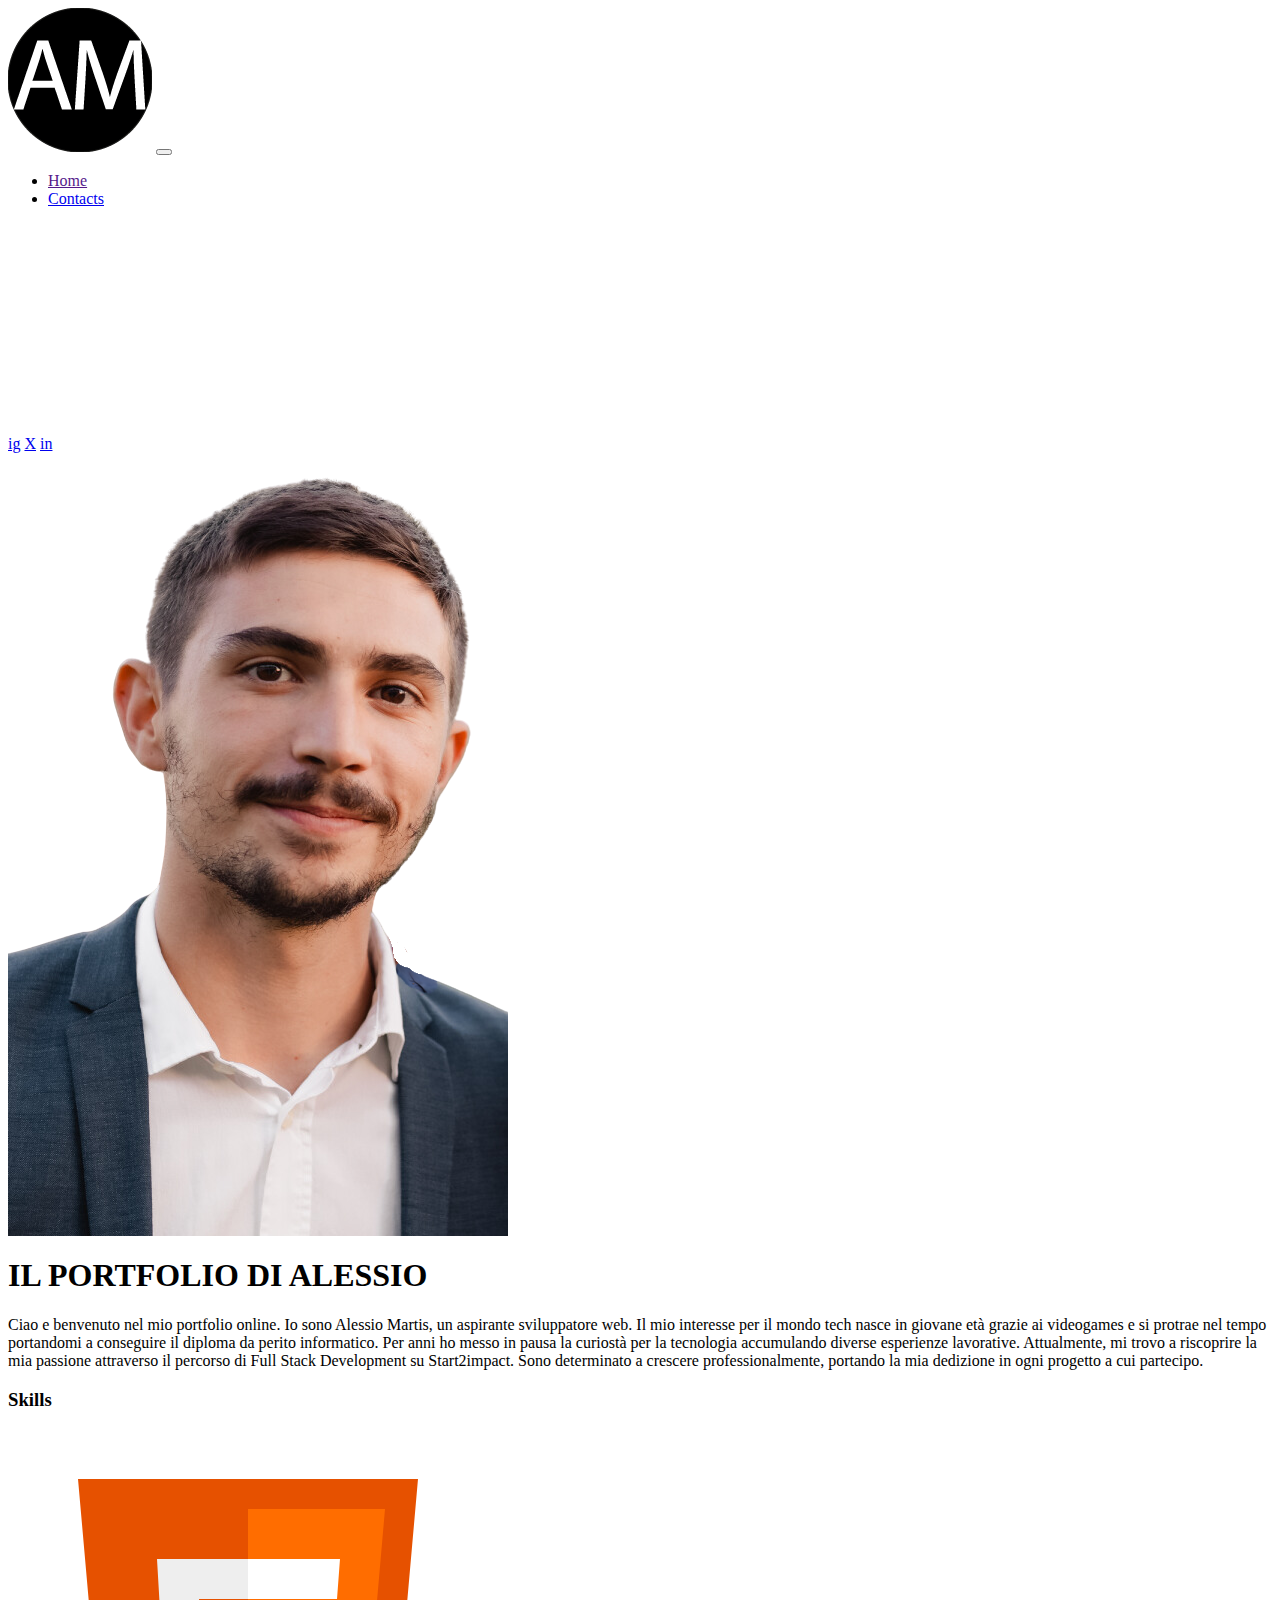
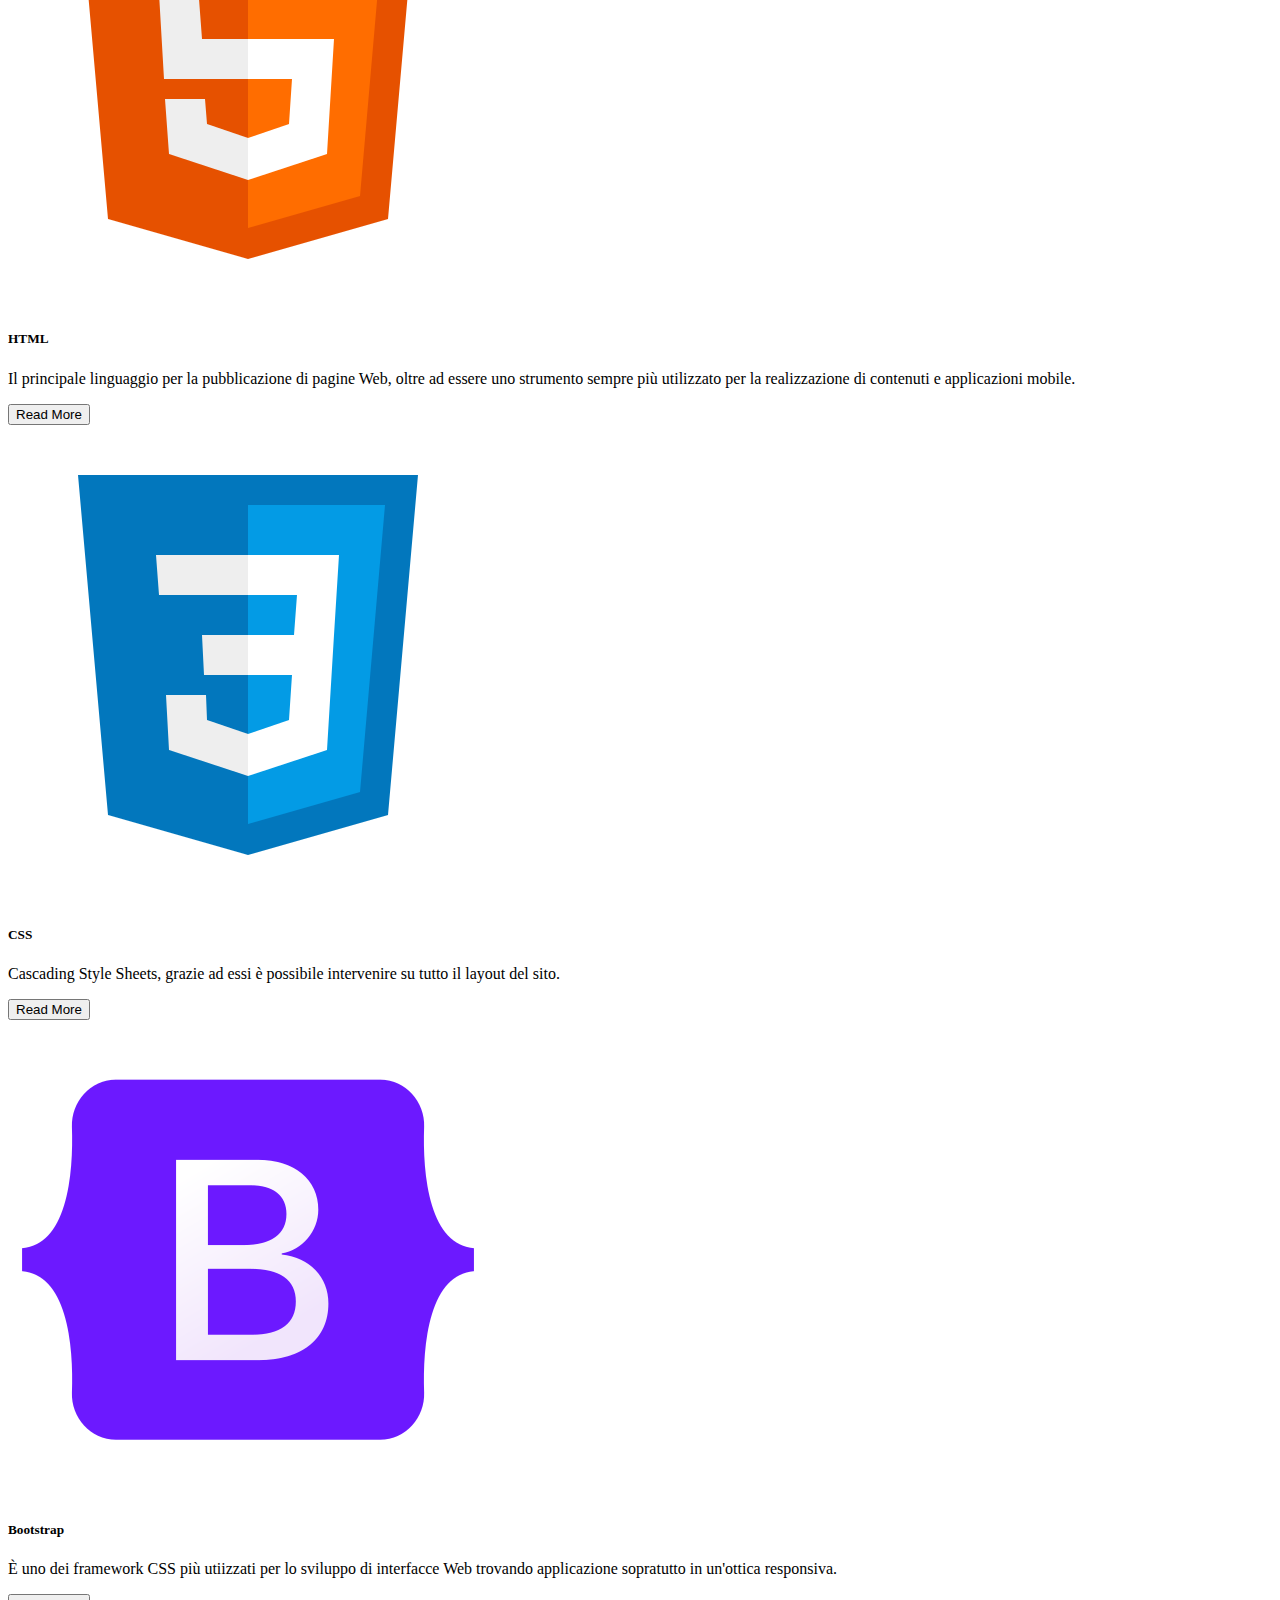
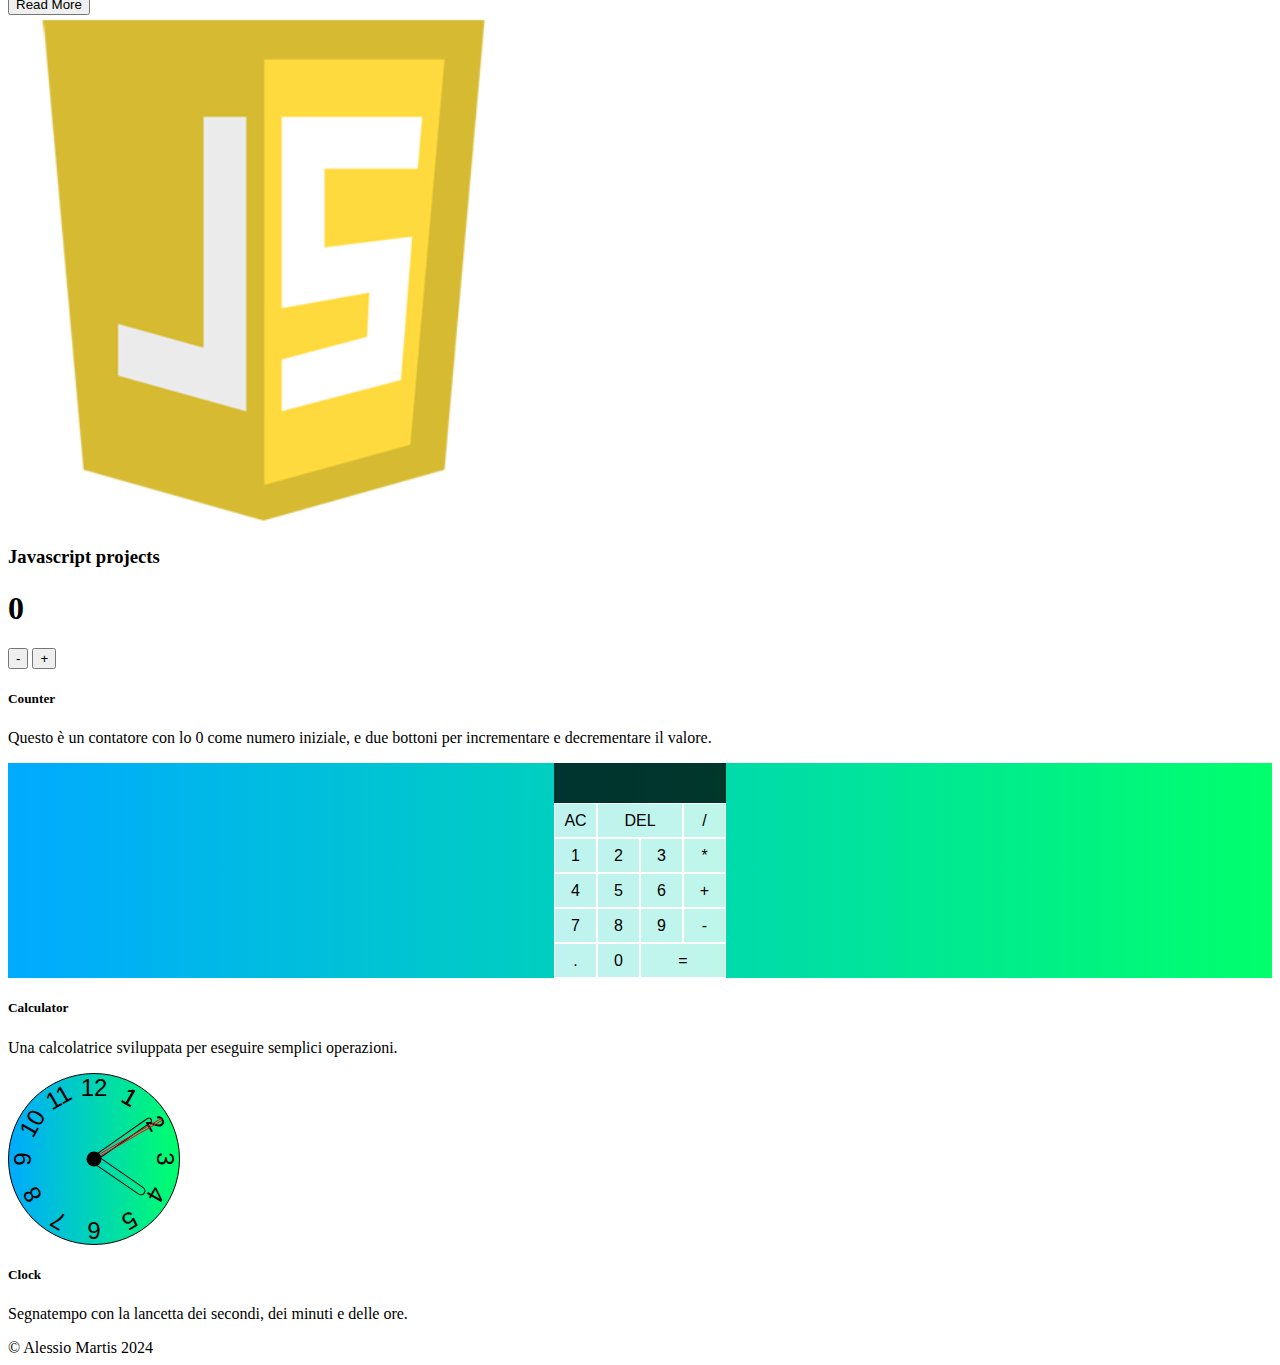
<file: index.html>
<!DOCTYPE html5>
<html lang="en">

<head>
  <meta property="og:type" content="website">
  <meta property="og:url" content="https://ra1nb93.github.io/portfolio/">
  <meta property="og:title" content="Il Portfolio di Alessio">
  <meta property="og:image" content="https://ra1nb93.github.io/assets/img/logo.png">
  <meta property="og:description" content="Il sito per scoprire i miei lavori">
  <meta property="og:locale" content="it_IT">
  <meta charset="utf-8">
  <meta name="viewport" content="width=device-width, initial-scale=1">
  <title>Il Portfolio di Alessio</title>
  
  <link rel="stylesheet" href="assets/css/calculator.css">
  <link rel="stylesheet" href="assets/css/clock.css">
  <link rel="icon" type="image/ico" href="assets/img/favicon.ico">
  <link href="https://cdn.jsdelivr.net/npm/bootstrap@5.3.2/dist/css/bootstrap.min.css" rel="stylesheet"
    integrity="sha384-T3c6CoIi6uLrA9TneNEoa7RxnatzjcDSCmG1MXxSR1GAsXEV/Dwwykc2MPK8M2HN" crossorigin="anonymous">

    <script defer src="assets/JS/clock.js"></script>

</head>

<body class="bg-black text-white">
  <header>
    <nav class="navbar py-0 fixed-top navbar-expand-lg navbar-dark  bg-black bg-gradient">
      <div class="container-fluid ">
        <a class="navbar-brand" style="font-size: xx-large" href="#"><img class="w-50" src="assets/img/logo.png"
            alt="logo"></a>
        <button class="navbar-toggler" type="button" data-bs-toggle="collapse" data-bs-target="#navbarSupportedContent"
          aria-controls="navbarSupportedContent" aria-expanded="false" aria-label="Toggle navigation">
          <span class="navbar-toggler-icon"></span>
        </button>
        <div class="collapse navbar-collapse" id="navbarSupportedContent">
          <ul class="navbar-nav me-auto mb-2 mb-lg-0">
            <li class="nav-item">
              <a class="nav-link active" aria-current="page" href="">Home</a>
            </li>
            <li class="nav-item">
              <a class="nav-link" href="contacts/">Contacts</a>
            </li>
          </ul>
          <form class="d-flex mt-3">
            <a class="btn btn-outline-danger py-3" href="https://www.instagram.com/alessio_martz/" role="button"
              target="_blank">ig</a>
            <a class="btn btn-outline-light py-3" href="https://twitter.com/Ra1nBlack" target="_blank">X</a>
            <a class="btn btn-outline-info py-3" href="https://www.linkedin.com/in/alessio-martis-722b39a8/"
              role="button" target="_blank"> in</a>
            <a class="p-0" href="https://github.com/ra1nb93" target="_blank"> <img class=" w-25"
                src="assets/img/github-mark-white.png" alt="github-logo"></a>

          </form>
        </div>
      </div>
    </nav>
  </header>
  <main class=" bg-black ">
    <div class="container py-5">
      <div class="row">
        <div class="col-md-4 mt-5 text-center align-self-center">
          <img src="assets/img/profile1.png" alt="" class="w-75 img-thumbnail" />
        </div>
        <div class="col-md-8">
          <div class="mb-5 p-5 ">

            <h1 class="mb-5 text-center text-white py-5">IL PORTFOLIO DI ALESSIO</h1>
            <h3 class="mb-5 text-center text-white">
              </h1>
              <p class="text-white">Ciao e benvenuto nel mio portfolio online.
                Io sono Alessio Martis, un aspirante sviluppatore web. Il mio interesse per il mondo tech nasce in
                giovane età grazie ai videogames e si protrae nel tempo portandomi a conseguire il diploma da perito informatico.
                Per anni ho messo in pausa la curiostà per la tecnologia accumulando diverse esperienze lavorative.
                Attualmente, mi trovo a riscoprire la mia passione attraverso il percorso di Full
                Stack Development su Start2impact.
                Sono determinato a crescere professionalmente, portando la mia dedizione in ogni
                progetto a cui partecipo.
              </p>
          </div>
        </div>
      </div>
      <div class=" row-1 mt-5">
        <div class="col">
          <div class="  card mb-4">
            <div class="align-self-center card-body">
              <h3>Skills</h3>
            </div>
          </div>
        </div>
      </div>
      <div class="row">
        <div class="col">
          <div class="card-group">
            <div class="card">
              <img src="assets/img/icons8-html-480.png" class=" mt-3 w-25 card-img-top align-self-center" alt="html-logo">
              <div class="card-body">
                <h5 class="card-title text-center">HTML</h5>
                <p class="card-text ">Il principale linguaggio per la pubblicazione di pagine Web, oltre ad essere uno
                  strumento sempre più utilizzato per la realizzazione di contenuti e applicazioni mobile.</p>
              </div>
              <div class="text-center mb-5">
                <a href="https://www.html.it/" target="_blank">
                  <button type="button" class="btn btn-primary mb-1">Read More</button></a>
              </div>
            </div>
            <div class="card">
              <img src="assets/img/icons8-css-480.png" class="mt-3 w-25 card-img-top align-self-center" alt="css-logo">
              <div class="card-body">
                <h5 class="card-title text-center">CSS</h5>
                <p class="card-text">Cascading Style Sheets, grazie ad essi è possibile
                  intervenire su tutto il layout del sito.</p>
              </div>
              <div class="text-center mb-5">
                <a href="https://www.w3schools.com/css/" target="_blank">
                  <button type="button" class="btn btn-primary mb-1">Read More</button></a>
              </div>
            </div>
            <div class="card ">
              <img src="assets/img/icons8-bootstrap-480.png" class="mt-3 w-25 card-img-top align-self-center" alt="bootstrap-logo">
              <div class="card-body">
                <h5 class="card-title text-center">Bootstrap</h5>
                <p class="card-text">È uno dei framework CSS più utiizzati per lo sviluppo di interfacce Web trovando
                  applicazione sopratutto in un'ottica responsiva. </p>
                 <div class="text-center ">
                <a href="https://getbootstrap.com" target="_blank">
                  <button type="button" class="btn btn-primary mt-3">Read More</button></a>
              </div>
              </div>
            </div>
          </div>
        </div>
      </div>
      <div class="row my-1 mt-5 ">
        <div class="col">
          <div class=" card mb-4">
            <div class="card-body row justify-content-end ">
              <div class="col-3 "> <img src="assets/img/logoJavascript.png" class="w-25" alt="Javascript-logo"> </div>
              <div class="col-md-7 align-self-center"><h3>Javascript projects</h3></div>
            </div>
          </div>
        </div>
      </div>
      <div class="row py-0">
        <div class="col">
          <div class="card-group">
            <div class="card">
              <div style="align-self: center; border-radius: 11%;" class="bg-black mt-5">
                <h1 class="text-center text-white" id="counterValue">0</h1>
                <button class="btn btn-lg btn-outline-danger" id="decrementBtn">-</button>
                <button class=" btn btn-lg btn-outline-info" id="incrementBtn">+</button>
              </div>
              <div class="card-body">
                <div class="text-center mb-5">
                  <h5 class="card-title text-center mt-5">Counter</h5>
                </div>
                <p class="card-text justify-content-center ">Questo è un contatore con lo 0 come numero iniziale, e due bottoni per incrementare e decrementare il valore. </p>
              </div>

            </div>
            <div class="card">
              <div style="background: linear-gradient(to right, #00AAFF, #00FF6C);" class="align-self-center mt-3 calculator-grid">
                <div class="output">
                    <div data-previous-operand class="previous-operand"></div>
                    <div data-current-operand class="current-operand"></div>
                </div>
                <button data-all-clear >AC</button>
                <button data-delete class="span-two">DEL</button>
                <button data-operation>/</button>
                <button data-number>1</button>
                <button data-number>2</button>
                <button data-number>3</button>
                <button data-operation>*</button>
                <button data-number>4</button>
                <button data-number>5</button>
                <button data-number>6</button>
                <button data-operation>+</button>
                <button data-number>7</button>
                <button data-number>8</button>
                <button data-number>9</button>
                <button data-operation>-</button>
                <button data-number>.</button>
                <button data-number>0</button>
                <button data-equals class="span-two">=</button>
        
            </div>
              <div class="card-body">
                <div class="text-center mb-5">
                  <h5 class="card-title text-center">Calculator</h5>
                </div>
                
                <p class="card-text">Una calcolatrice sviluppata per eseguire semplici operazioni.</p>
              </div>

            </div>
            <div class="card ">
              <div  style="background: linear-gradient(to right, #00AAFF, #00FF6C);" class="clock align-self-center mt-3">
                <div class="hand hour" data-hour-hand></div>
                <div class="hand minute" data-minute-hand></div>
                <div class="hand second" data-second-hand></div>
                <div class="number number1">1</div>
                <div class="number number1">1</div>
                <div class="number number2">2</div>
                <div class="number number3">3</div>
                <div class="number number4">4</div>
                <div class="number number5">5</div>
                <div class="number number6">6</div>
                <div class="number number7">7</div>
                <div class="number number8">8</div>
                <div class="number number9">9</div>
                <div class="number number10">10</div>
                <div class="number number11">11</div>
                <div class="number number12">12</div>
            </div>
              <div class="card-body">
                <div class="text-center mb-5">
                  <h5 class="card-title text-center mt-5">Clock</h5>
                </div>
                <p class="card-text">Segnatempo con la lancetta dei secondi, dei minuti e delle ore.</p>

              </div>
            </div>
          </div>
        </div>
      </div>
    </div>


  </main>
  <footer class=" footer fixed-bottom mt-auto py-1 bg-black bg-gradient">
    <div class="container text-center">
      <span class="">&#169; Alessio Martis 2024</span>
    </div>
  </footer>
  <script src="https://cdn.jsdelivr.net/npm/bootstrap@5.3.2/dist/js/bootstrap.bundle.min.js"
    integrity="sha384-C6RzsynM9kWDrMNeT87bh95OGNyZPhcTNXj1NW7RuBCsyN/o0jlpcV8Qyq46cDfL"
    crossorigin="anonymous"></script>

    <script src="assets/JS/counter.js"></script>
    <script src="assets/JS/calculator.js"></script>

</body>
</html5>
</file>
<file: assets/css/calculator.css>
.calculator-grid {
    display: grid;
    justify-content: center;
    align-content: center;
    min-height: 10vh;
    grid-template-columns: repeat(4, 43px);
    grid-template-rows: minmax(40px, auto) repeat(5, 35px);
  
  }
  
  .calculator-grid>button {
    cursor: pointer;
    font-size: 1rem;
    border: 1px solid white;
    outline: none;
    background-color: rgba(255, 255, 255, .75);
  
  }
  
  .calculator-grid>button:hover {
    background-color: rgba(255, 255, 255, .9);
  }
  
  .span-two {
    grid-column: span 2;
  
  }
  
  .output {
    grid-column: 1 / -1;
    background-color: rgba(0, 0, 0, .75);
    display: flex;
    align-items: flex-end;
    justify-content: space-around;
    flex-direction: column;
    padding: 10px;
    word-wrap: break-word;
    word-break: break-all;
  }
  
  .output .previous-operand {
    color: rgba(255, 255, 255, .75);
    font-size: 1.5rem;
  }
  
  .output .current-operand {
    color: white;
    font-size: 2rem;
  }
</file>
<file: assets/css/clock.css>
.clock {
    font-family: Gotham Rounded, sans-serif;
    width: 170px;
    height: 170px;
    background-color: rgba(255, 255, 255, .8);
    border-radius: 50%;
    border: 1px solid black;
    position: relative;
  }
  
  .clock .number {
    --rotation: 0;
    position: absolute;
    width: 100%;
    height: 100%;
    text-align: center;
    transform: rotate(var(--rotation));
    font-size: 1.5rem;
  
  }
  
  .clock .number1 {
    --rotation: 30deg;
  }
  
  .clock .number2 {
    --rotation: 60deg;
  }
  
  .clock .number3 {
    --rotation: 90deg;
  }
  
  .clock .number4 {
    --rotation: 120deg;
  }
  
  .clock .number5 {
    --rotation: 150deg;
  }
  
  .clock .number6 {
    --rotation: 180deg;
  }
  
  .clock .number7 {
    --rotation: 210deg;
  }
  
  .clock .number8 {
    --rotation: 240deg;
  }
  
  .clock .number9 {
    --rotation: 270deg;
  }
  
  .clock .number10 {
    --rotation: 300deg;
  }
  
  .clock .number11 {
    --rotation: 330deg;
  }
  
  .clock .hand {
    --rotation: 0;
    position: absolute;
    bottom: 50%;
    left: 50%;
    border: 1px solid white;
    border-top-left-radius: 10px;
    border-top-right-radius: 10px;
    transform-origin: bottom;
    z-index: 10;
    transform: translateX(-50%) rotate(calc(var(--rotation) * 1deg));
  }
  
  .clock::after {
    content: '';
    position: absolute;
    background-color: black;
    z-index: 11;
    width: 15px;
    height: 15px;
    top: 50%;
    left: 50%;
    transform: translate(-50%, -50%);
    border-radius: 50%;
  }
  
  .clock .hand.second {
    width: 1px;
    height: 45%;
    border-color: red
  }
  
  .clock .hand.minute {
    width: 4px;
    height: 40%;
    border-color: black;
  }
  
  .clock .hand.hour {
    width: 7px;
    height: 35%;
    border-color: black;
  }
</file>
